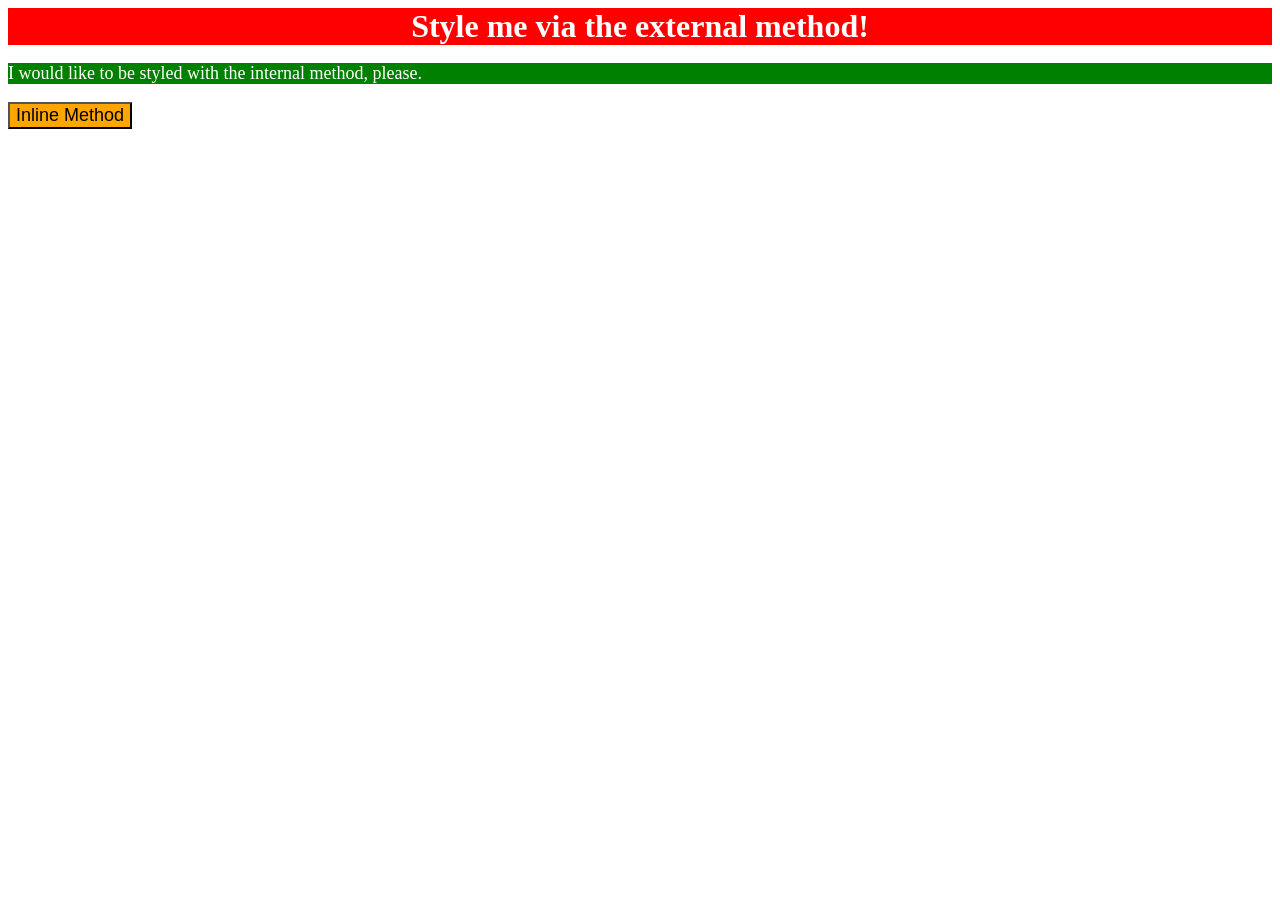
<file: foundations/01-css-methods/index.html>
<!DOCTYPE html>
<html lang="en">
  <head>
    <meta charset="UTF-8">
    <meta http-equiv="X-UA-Compatible" content="IE=edge">
    <meta name="viewport" content="width=device-width, initial-scale=1.0">
    <title>Methods for Adding CSS</title>
    <link rel="stylesheet" href="styles.css">
    <style>
      p {
        color: white;
        background-color: green;
        font-size: 18px;
      }
    </style>
  </head>
  <body>
    <div>Style me via the external method!</div>
    <p>I would like to be styled with the internal method, please.</p>
    <button style="background-color: orange; font-size: 18px;">Inline Method</button>
  </body>
</html>
</file>
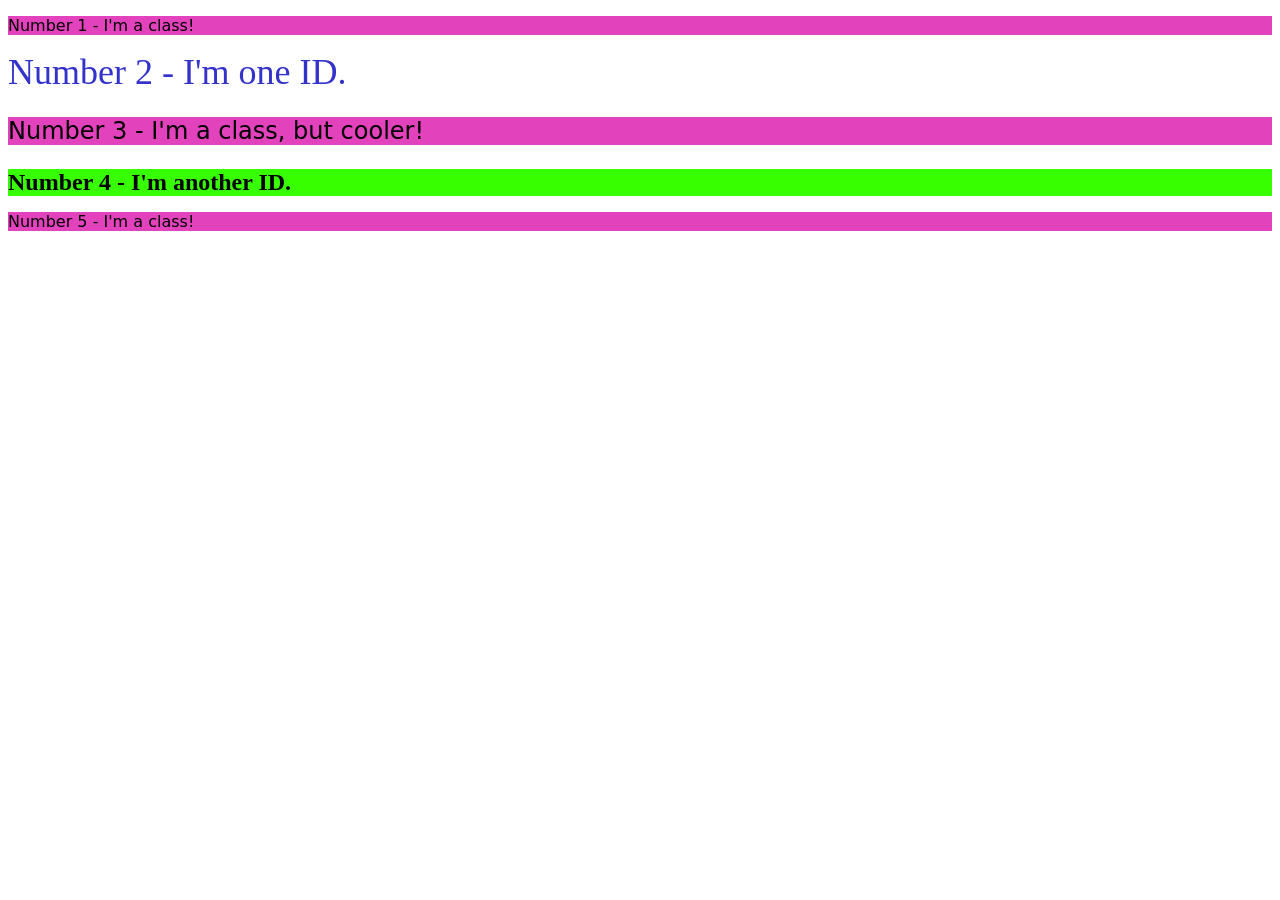
<file: foundations/02-class-id-selectors/index.html>
<!DOCTYPE html>
<html lang="en">
  <head>
    <meta charset="UTF-8">
    <meta http-equiv="X-UA-Compatible" content="IE=edge">
    <meta name="viewport" content="width=device-width, initial-scale=1.0">
    <title>Class and ID Selectors</title>
    <link rel="stylesheet" href="style.css">
  </head>
  <body>
    <p class="odd">Number 1 - I'm a class!</p>
    <div id="second">Number 2 - I'm one ID.</div>
    <p class="odd adjust-font-size">Number 3 - I'm a class, but cooler!</p>
    <div id="fourth" class="adjust-font-size">Number 4 - I'm another ID.</div>
    <p class="odd">Number 5 - I'm a class!</p>
  </body>
</html>
</file>
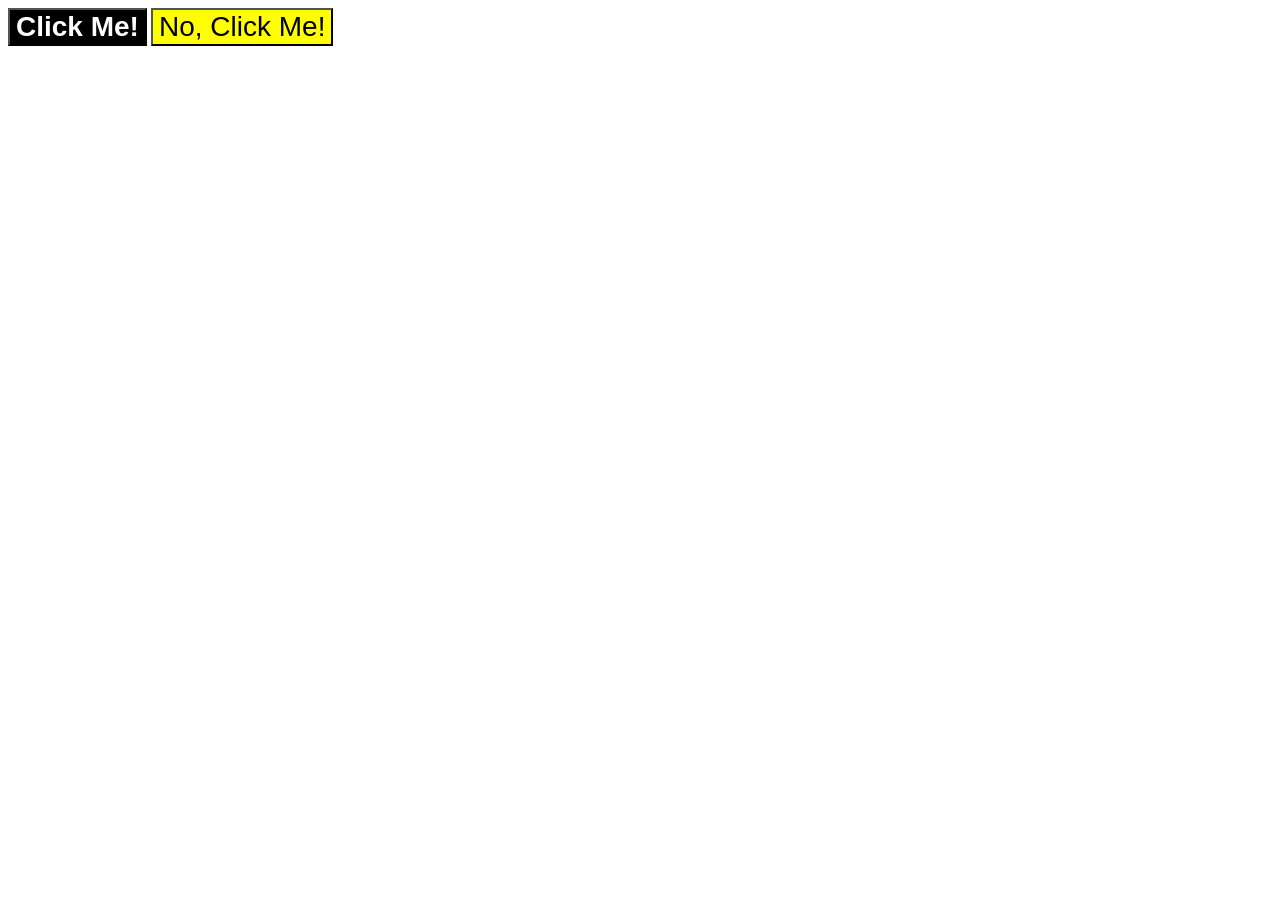
<file: foundations/03-grouping-selectors/index.html>
<!DOCTYPE html>
<html lang="en">
  <head>
    <meta charset="UTF-8">
    <meta http-equiv="X-UA-Compatible" content="IE=edge">
    <meta name="viewport" content="width=device-width, initial-scale=1.0">
    <title>Grouping Selectors</title>
    <link rel="stylesheet" href="style.css">
  </head>
  <body>
    <button class="left">Click Me!</button>
    <button class="right">No, Click Me!</button>
  </body>
</html>
</file>
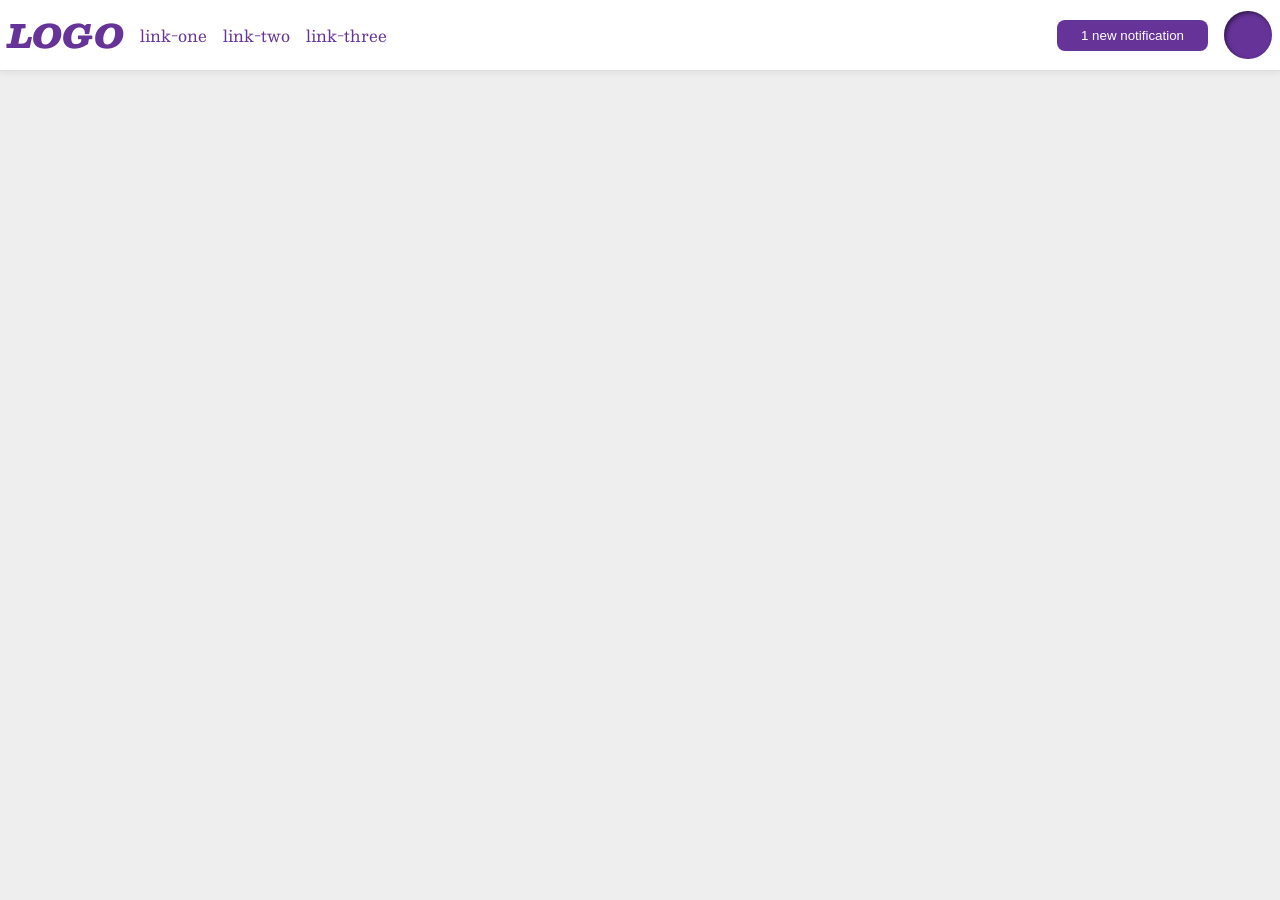
<file: foundations/flex/03-flex-header-2/index.html>
<!DOCTYPE html>
<html lang="en">
  <head>
    <meta charset="UTF-8">
    <meta http-equiv="X-UA-Compatible" content="IE=edge">
    <meta name="viewport" content="width=device-width, initial-scale=1.0">
    <title>Flex Header 2</title>
    <link rel="stylesheet" href="style.css">
  </head>
  <body>
    <div class="header">
      <div class="left">
        <div class="logo">
          LOGO
        </div>
        <div>
          <ul class="links">
            <li><a href="https://google.com">link-one</a></li>
            <li><a href="https://google.com">link-two</a></li>
            <li><a href="https://google.com">link-three</a></li>
          </ul>
        </div>
      </div>
      
      <div class="right">
        <button class="notifications">
          1 new notification
        </button>
        <div class="profile-image"></div>
      </div>

    </div>
  </body>
</html>
</file>
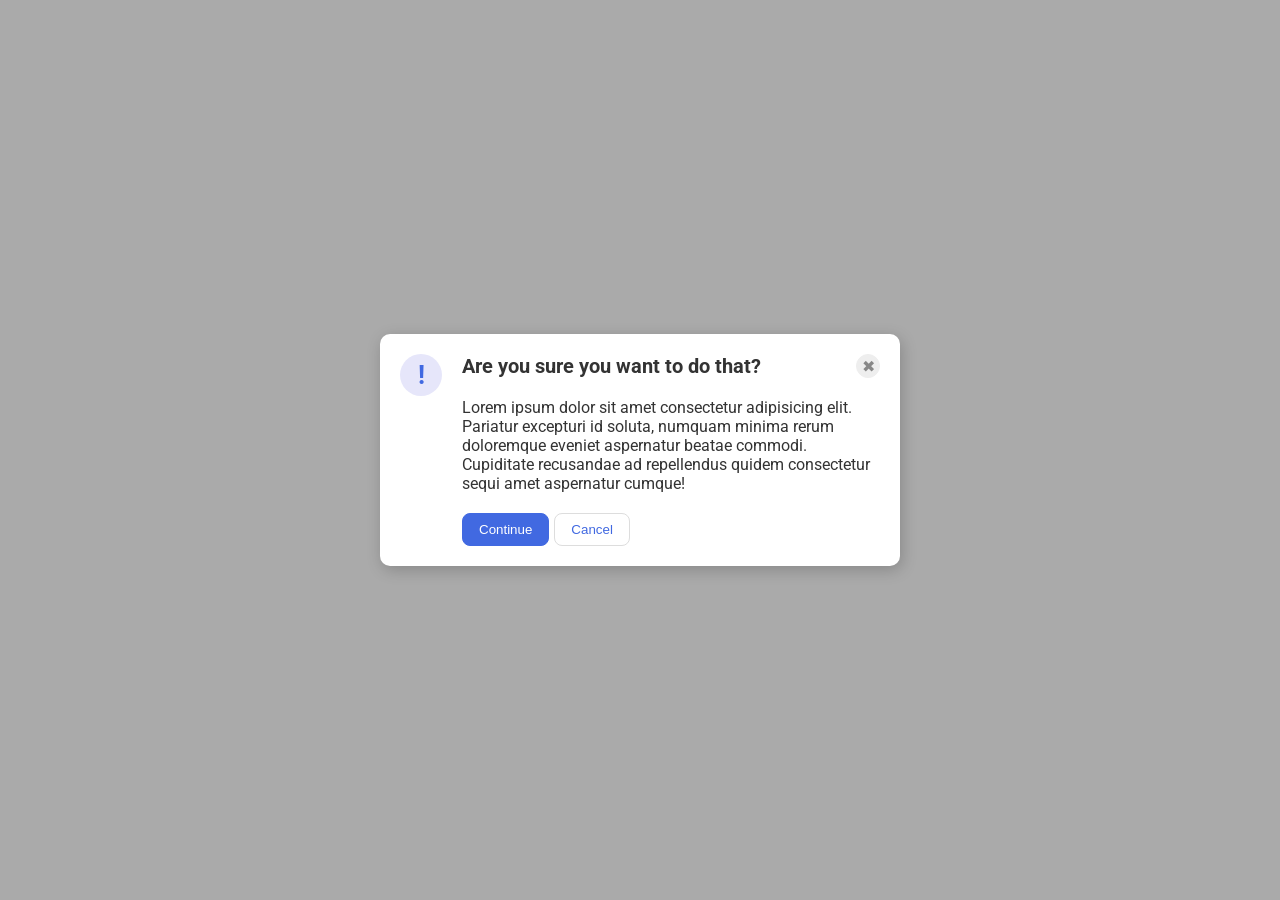
<file: foundations/flex/05-flex-modal/index.html>
<!DOCTYPE html>
<html lang="en">
  <head>
    <meta charset="UTF-8">
    <meta http-equiv="X-UA-Compatible" content="IE=edge">
    <meta name="viewport" content="width=device-width, initial-scale=1.0">
    <link rel="stylesheet" href="style.css">
    <title>Modal</title>
  </head>
  <body>
    <div class="modal">
      <div class="icon">!</div>
      <div class="right">
        <div class="top_line">
          <div class="header">Are you sure you want to do that?</div>
          <button class="close-button">✖</button>
        </div>
        <div class="text">Lorem ipsum dolor sit amet consectetur adipisicing elit. 
          Pariatur excepturi id soluta, numquam minima rerum doloremque eveniet aspernatur 
          beatae commodi. Cupiditate recusandae ad repellendus quidem consectetur sequi 
          amet aspernatur cumque!</div>
          <div class="the_buttons">
            <button class="continue">Continue</button>
            <button class="cancel">Cancel</button>
          </div>
      </div>
    </div>
  </body>
</html>
</file>
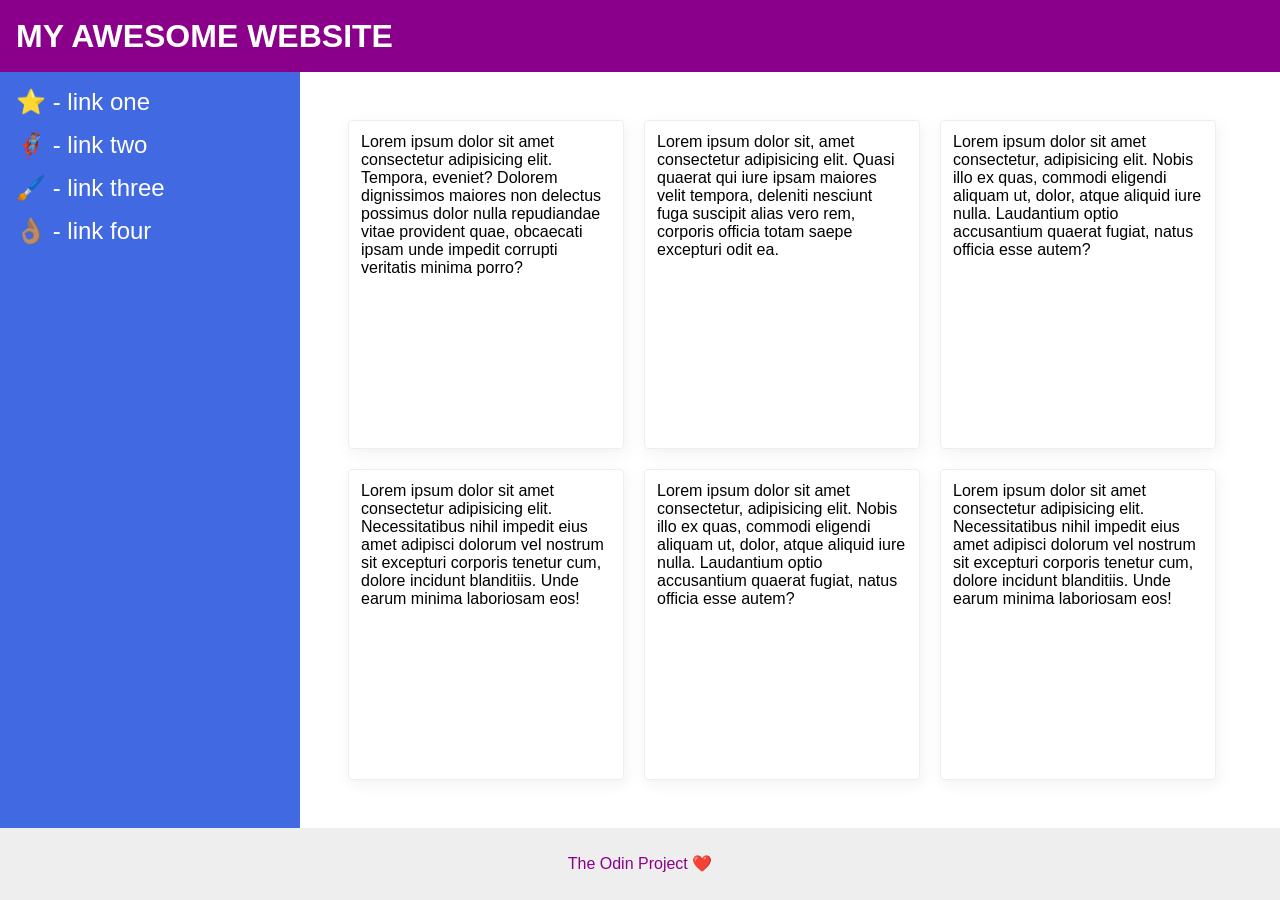
<file: foundations/flex/07-flex-layout-2/index.html>
<!DOCTYPE html>
<html lang="en">
  <head>
    <meta charset="UTF-8">
    <meta http-equiv="X-UA-Compatible" content="IE=edge">
    <meta name="viewport" content="width=device-width, initial-scale=1.0">
    <title>The Holy Grail</title>
    <link rel="stylesheet" href="style.css">
  </head>
  <body>
    <div class="header">
      MY AWESOME WEBSITE
    </div>
    
    <div class="main_content">
      <div class="sidebar">
        <ul>
          <li><a href="#">⭐ - link one</a></li>
          <li><a href="#">🦸🏽‍♂️ - link two</a></li>
          <li><a href="#">🖌️ - link three</a></li>
          <li><a href="#">👌🏽 - link four</a></li>
        </ul>
      </div>

      <div class="the_cards">
        <div class="card">Lorem ipsum dolor sit amet consectetur adipisicing elit. Tempora, eveniet? Dolorem dignissimos maiores non delectus possimus dolor nulla repudiandae vitae provident quae, obcaecati ipsam unde impedit corrupti veritatis minima porro?</div>
        <div class="card">Lorem ipsum dolor sit, amet consectetur adipisicing elit. Quasi quaerat qui iure ipsam maiores velit tempora, deleniti nesciunt fuga suscipit alias vero rem, corporis officia totam saepe excepturi odit ea.</div>
        <div class="card">Lorem ipsum dolor sit amet consectetur, adipisicing elit. Nobis illo ex quas, commodi eligendi aliquam ut, dolor, atque aliquid iure nulla. Laudantium optio accusantium quaerat fugiat, natus officia esse autem?</div>
        <div class="card">Lorem ipsum dolor sit amet consectetur adipisicing elit. Necessitatibus nihil impedit eius amet adipisci dolorum vel nostrum sit excepturi corporis tenetur cum, dolore incidunt blanditiis. Unde earum minima laboriosam eos!</div>
        <div class="card">Lorem ipsum dolor sit amet consectetur, adipisicing elit. Nobis illo ex quas, commodi eligendi aliquam ut, dolor, atque aliquid iure nulla. Laudantium optio accusantium quaerat fugiat, natus officia esse autem?</div>
        <div class="card">Lorem ipsum dolor sit amet consectetur adipisicing elit. Necessitatibus nihil impedit eius amet adipisci dolorum vel nostrum sit excepturi corporis tenetur cum, dolore incidunt blanditiis. Unde earum minima laboriosam eos!</div>
      </div>
    </div>
    <div class="footer">
      The Odin Project ❤️
    </div>
  </body>
</html>
</file>
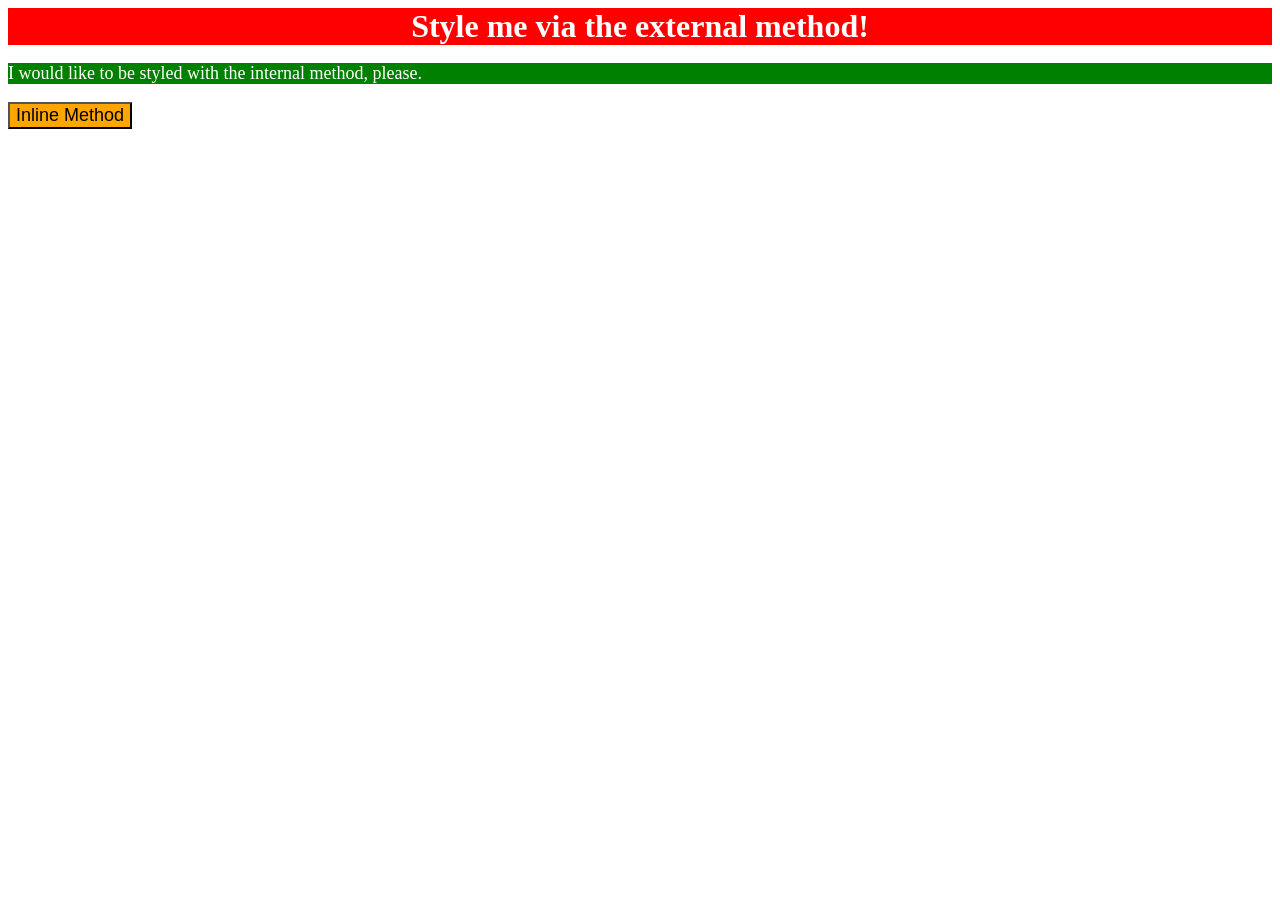
<file: foundations/intro-to-css/01-css-methods/index.html>
<!DOCTYPE html>
<html lang="en">
  <head>
    <meta charset="UTF-8">
    <meta http-equiv="X-UA-Compatible" content="IE=edge">
    <meta name="viewport" content="width=device-width, initial-scale=1.0">
    <link rel="stylesheet" href="styles.css">
    <title>Methods for Adding CSS</title>
    <style>
      p {
        background-color: green;
        color: white;
        font-size: 18px;
      }
    </style>
  </head>
  <body>
    <!-- * `div`: a red background, white text, a font size of 32px, center aligned, and bold-->
    <div>Style me via the external method!</div>
    <!--`p`: a green background, white text, and a font size of 18px-->
    <p>I would like to be styled with the internal method, please.</p>
    <!---* `button`: an orange background and a font size of 18px-->
    <button style="background-color: orange; font-size: 18px">Inline Method</button>
  </body>
</html>
</file>
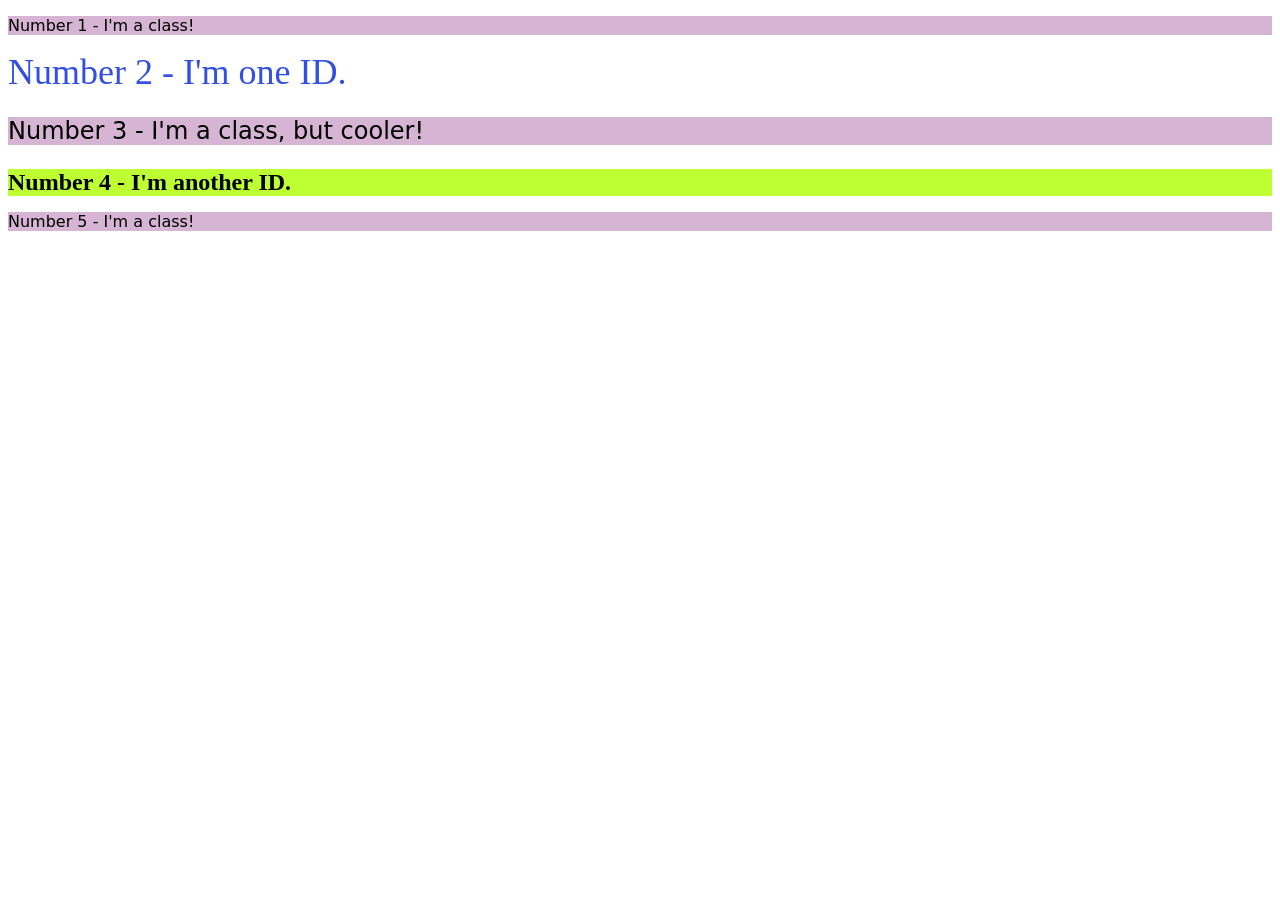
<file: foundations/intro-to-css/02-class-id-selectors/index.html>
<!DOCTYPE html>
<html lang="en">
  <head>
    <meta charset="UTF-8">
    <meta http-equiv="X-UA-Compatible" content="IE=edge">
    <meta name="viewport" content="width=device-width, initial-scale=1.0">
    <title>Class and ID Selectors</title>
    <link rel="stylesheet" href="style.css">
  </head>
  <body>
    <p class="odd">Number 1 - I'm a class!</p>
    <div id="second">Number 2 - I'm one ID.</div>
    <p class="odd third_fourth">Number 3 - I'm a class, but cooler!</p>
    <div class="third_fourth" id="fourth">Number 4 - I'm another ID.</div>
    <p class="odd">Number 5 - I'm a class!</p>
  </body>
</html>
</file>
<file: foundations/01-css-methods/styles.css>
div {
    color: white;
    background-color: red;
    font-size: 32px;
    text-align: center;
    font-weight: bold;
}
</file>
<file: foundations/02-class-id-selectors/style.css>
.odd{
    background-color: rgb(227, 66, 189);
    font-family: Verdana, "DejaVu Sans", sans-serif;
}

.adjust-font-size{
    font-size: 24px;
}

#second{
    color: #3333cc;
    font-size: 36px;
}

#fourth{
    font-weight: bold;
    background-color: #37ff00;
}
</file>
<file: foundations/03-grouping-selectors/style.css>
.left,
.right
{
    font-size: 28px;
    font-family: Helvetica, "Times New Roman", sans-serif;
}

.left {
    background-color: black;
    color: white;
    font-weight: bold;
}

.right {
    background-color: yellow;
}
</file>
<file: foundations/flex/03-flex-header-2/style.css>
/* this is some magical font-importing.  
you'll learn about it later. */
@import url('https://fonts.googleapis.com/css2?family=Besley:ital,wght@0,400;1,900&display=swap');

body {
  margin: 0;
  background: #eee;
  font-family: Besley, serif;
}

.header {
  background: white;
  border-bottom: 1px solid #ddd;
  box-shadow: 0 0 8px rgba(0,0,0,.1);
  display: flex;
  justify-content: space-between;
  align-items: center;
  padding: 8px;
}

.left {
  display: flex;
  align-items: center;
  gap: 16px;
}

.right {
  display: flex;
  align-items: center;
  gap: 16px;
}

.profile-image {
  background: rebeccapurple;
  box-shadow: inset 2px 2px 4px rgba(0,0,0,.5);
  border-radius: 50%;
  width: 48px;
  height: 48px;
}

.logo {
  color: rebeccapurple;
  font-size: 32px;
  font-weight: 900;
  font-style: italic;
}

button {
  border: none;
  border-radius: 8px;
  background: rebeccapurple;
  color: white;
  padding: 8px 24px;
}

a {
  /* this removes the line under our links */
  text-decoration: none;
  color: rebeccapurple;
}

ul {
  list-style-type: none;
  display: flex;
  margin: 0;
  padding:0;
  align-items: center;
  gap: 16px;
}
</file>
<file: foundations/flex/05-flex-modal/style.css>
@import url('https://fonts.googleapis.com/css2?family=Roboto:wght@400;700&display=swap');

html, body {
  height: 100%;
}

body {
  font-family: Roboto, sans-serif;
  margin: 0;
  background: #aaa;
  color: #333;
  /* I'll give you this one for free lol */
  display: flex;
  align-items: center;
  justify-content: center;
}

.modal {
  background: white;
  width: 480px;
  border-radius: 10px;
  box-shadow: 2px 4px 16px rgba(0,0,0,.2);
  display: flex;
  padding: 20px;
  gap: 20px;
}

.icon {
  color: royalblue;
  font-size: 26px;
  font-weight: 700;
  background: lavender;
  width: 42px;
  height: 42px;
  border-radius: 50%;
  display: flex;
  align-items: center;
  justify-content: center;
  flex-shrink: 0;
}

.right {
  display: flex;
  flex-direction: column;
  gap: 20px;
}

.top_line {
  display: flex;
  /* justify-content: space-between;*/
}

.header {
  margin-right: auto;
  font-weight: bold;
  font-size: 20px;
}

.the_buttons {
  display: flex;
  gap: 5px;
}

.close-button {
  background: #eee;
  border-radius: 50%;
  color: #888;
  font-weight: 400;
  font-size: 16px;
  height: 24px;
  width: 24px;
  display: flex;
  align-items: center;
  justify-content: center;
  border: 1px solid #eee;
  padding: 0;
}

button {
  cursor: pointer;
  padding: 8px 16px;
  border-radius: 8px;
}

button.continue {
  background: royalblue;
  border: 1px solid royalblue;
  color: white;
}

button.cancel {
  background: white;
  border: 1px solid #ddd;
  color: royalblue;
}
</file>
<file: foundations/flex/07-flex-layout-2/style.css>
body {
  font-family: -apple-system, BlinkMacSystemFont, 'Segoe UI', Roboto, Oxygen, Ubuntu, Cantarell, 'Open Sans', 'Helvetica Neue', sans-serif;
  margin: 0;
  min-height: 100vh;

  display: flex;
  flex-direction: column;
}

.main_content {
  display: flex;
  flex: 1;
  /* flex-direction: row; */
}

.header {
  height: 72px;
  line-height: 72px;
  background: darkmagenta;
  color: white;
  font-size: 32px;
  font-weight: 900;
  padding-left: 16px;
  /* vertical-align:bottom; */
}

.footer {
  height: 72px;
  line-height: 72px;
  text-align: center;
  background: #eee;
  color: darkmagenta;
}

.sidebar {
  display: flex;
  flex-basis: 300px;
  padding: 16px;
  flex-shrink: 0;
  background: royalblue;
  box-sizing: border-box;
}

.the_cards {
  display: flex;
  flex-wrap: wrap;
  padding: 48px;
  gap: 20px;
}

.card {
  width: 250px;
  padding: 12px;
}

ul {
  list-style-type: none;
  margin: 0;
  padding: 0;
}

li {
  margin-bottom: 15px;
}

a {
  text-decoration: none;
  font-size: 24px;
  color: white;
}

.card {
  border: 1px solid #eee;
  box-shadow: 2px 4px 16px rgba(0,0,0,.06);
  border-radius: 4px;
}
</file>
<file: foundations/intro-to-css/01-css-methods/styles.css>
/* `div`: a red background, white text, a font size of 32px, center aligned, and bold */
div {
    background-color: red;
    color: white;
    font-size: 32px;
    text-align: center;
    font-weight: bold;
}
</file>
<file: foundations/intro-to-css/02-class-id-selectors/style.css>
/* Add CSS Styling */
/*
* **All odd numbered elements**: a light red/pink background, and a list of fonts 
containing `Verdana` and `DejaVu Sans` with `sans-serif` as a fallback
* **The second element**: blue text and a font size of 36px
* **The third element**: in addition to the styles for all odd numbered elements, 
add a font size of 24px
* **The fourth element**: a light green background, a font size of 24px, and bold
*/

.odd {
    background-color: rgb(214, 180, 212);
    font-family: "Verdana", "DejaVu Sans", sans-serif;
}

#second {
    color: #324fe3;
    font-size: 36px;
}

.third_fourth {
    font-size: 24px;
}

#fourth {
    background-color: hsl(79, 100%, 60%);
    font-size: 24px;
    font-weight: bold;
}
</file>
